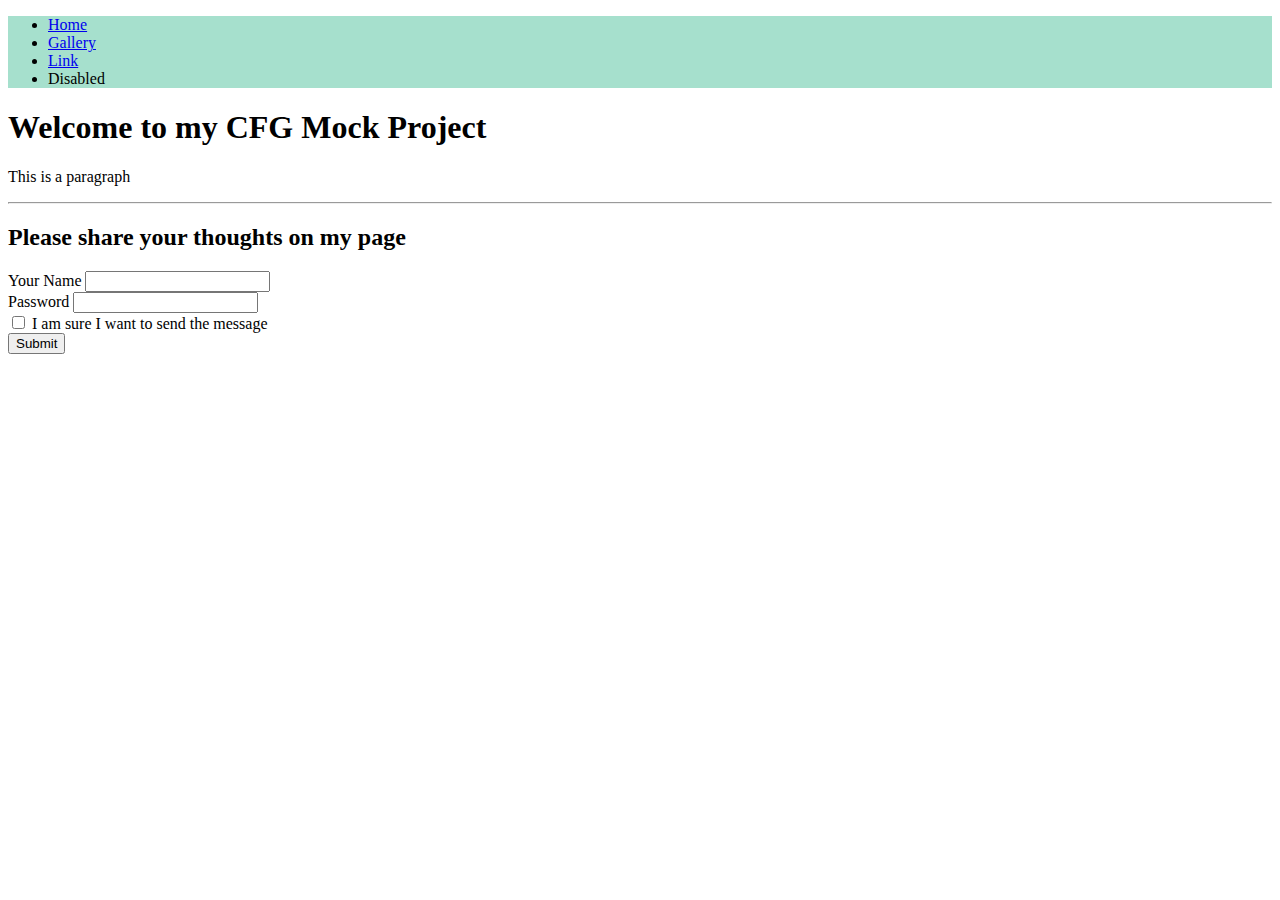
<file: index.html>
<!DOCTYPE html>
<html>
  <head>
    <!-- Stylesheets -->
    <link href="https://cdn.jsdelivr.net/npm/bootstrap@5.1.3/dist/css/bootstrap.min.css" rel="stylesheet" integrity="sha384-1BmE4kWBq78iYhFldvKuhfTAU6auU8tT94WrHftjDbrCEXSU1oBoqyl2QvZ6jIW3" crossorigin="anonymous">
    <link href="./css/styles.css" rel="stylesheet">
    <title>CFG Example Project</title>
  </head>
  <body>
    <!-- Navigation -->
    <ul class="nav justify-content-center">
      <li class="nav-item">
        <a class="nav-link active" aria-current="page" href="./index.html">Home</a>
      </li>
      <li class="nav-item">
        <a class="nav-link" href="./gallery.html">Gallery</a>
      </li>
      <li class="nav-item">
        <a class="nav-link" href="#">Link</a>
      </li>
      <li class="nav-item">
        <a class="nav-link disabled">Disabled</a>
      </li>
    </ul>
    <main>
      <!-- Main content -->
    </main>
    <div class="container">
      <!-- Content here -->
      <h1>Welcome to my CFG Mock Project</h1>
      <p>This is a paragraph
      </p>
      <hr>
      <h2>Please share your thoughts on my page</h2>
      <form>
        <div class="mb-3">
          <label for="exampleInputName" class="form-label">Your Name</label>
          <input type="text" class="form-control" id="exampleInputName" >
                  </div>
        <div class="mb-3">
          <label for="exampleInputMessage" class="form-label">Password</label>
          <input type="password" class="form-control" id="exampleInputMessage">
        </div>
        <div class="mb-3 form-check">
          <input type="checkbox" class="form-check-input" id="exampleCheck1">
          <label class="form-check-label" for="exampleCheck1">I am sure I want to send the message</label>
        </div>
        <div id="liveAlertPlaceholder"></div>
        <button type="button" class="btn btn-primary" id="liveAlertBtn">Submit</button>
      </form>
    </div>
    <footer>
      <!-- Footer content -->
    </footer>

    <!-- Scripts -->
    <script src="https://cdn.jsdelivr.net/npm/bootstrap@5.1.3/dist/js/bootstrap.bundle.min.js" integrity="sha384-ka7Sk0Gln4gmtz2MlQnikT1wXgYsOg+OMhuP+IlRH9sENBO0LRn5q+8nbTov4+1p" crossorigin="anonymous"></script>
  <script src="./js/scripts.js"></script>
  </body>
  
</html>
</file>
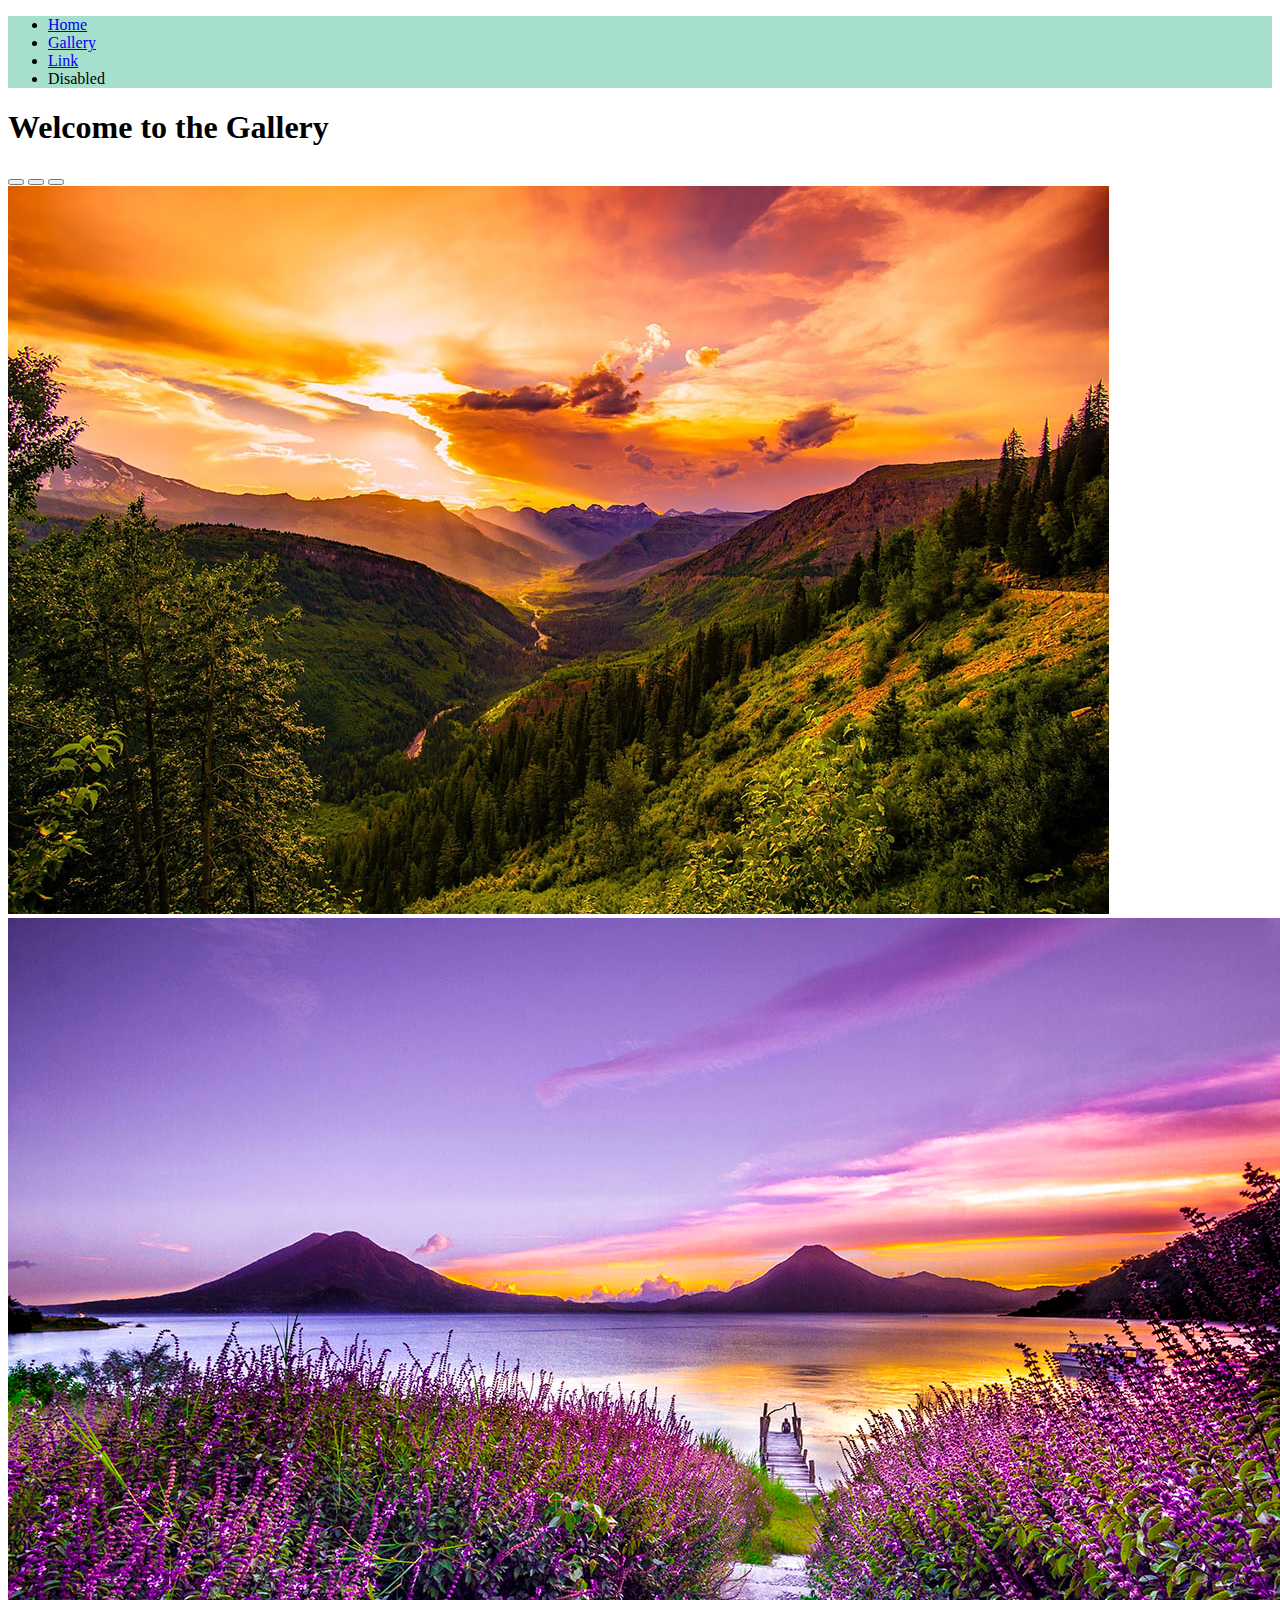
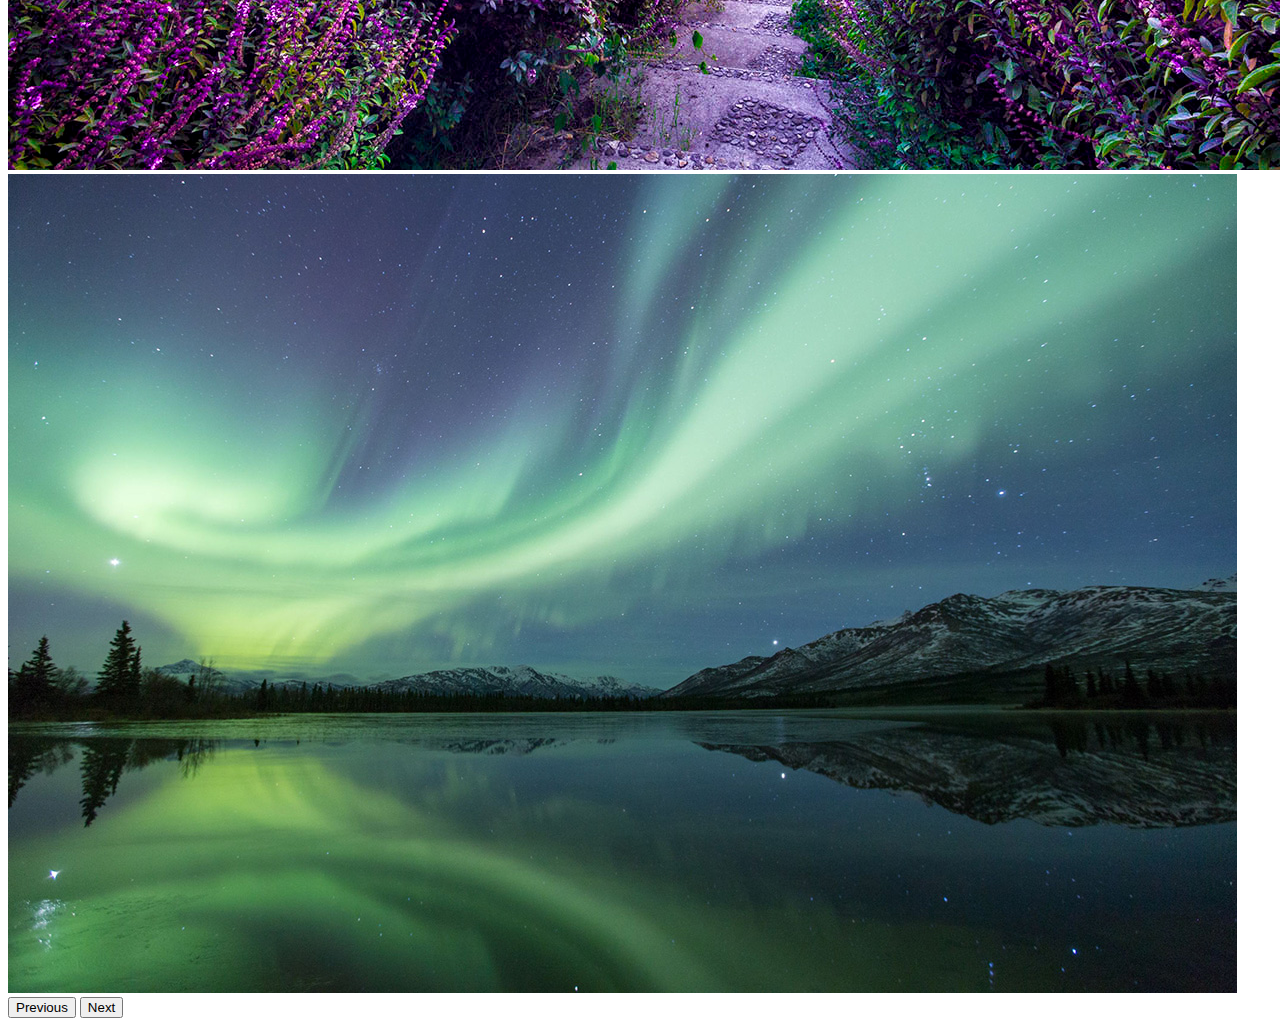
<file: gallery.html>
<!DOCTYPE html>
<html>
  <head>
    <!-- Stylesheets -->
    <link href="https://cdn.jsdelivr.net/npm/bootstrap@5.1.3/dist/css/bootstrap.min.css" rel="stylesheet" integrity="sha384-1BmE4kWBq78iYhFldvKuhfTAU6auU8tT94WrHftjDbrCEXSU1oBoqyl2QvZ6jIW3" crossorigin="anonymous">
    <link href="./css/styles.css" rel="stylesheet">
    <title>CFG Example Project</title>
  </head>
  <body>
    <!-- Navigation -->
    <ul class="nav justify-content-center">
      <li class="nav-item">
        <a class="nav-link active" aria-current="page" href="./index.html">Home</a>
      </li>
      <li class="nav-item">
        <a class="nav-link" href="./gallery.html">Gallery</a>
      </li>
      <li class="nav-item">
        <a class="nav-link" href="#">Link</a>
      </li>
      <li class="nav-item">
        <a class="nav-link disabled">Disabled</a>
      </li>
    </ul>
    <main>
      <h1>Welcome to the Gallery</h1>
      <!-- Carousel -->
      <div id="carouselExampleIndicators" class="carousel slide" data-bs-ride="carousel">
        <div class="carousel-indicators">
          <button type="button" data-bs-target="#carouselExampleIndicators" data-bs-slide-to="0" class="active" aria-current="true" aria-label="Slide 1"></button>
          <button type="button" data-bs-target="#carouselExampleIndicators" data-bs-slide-to="1" aria-label="Slide 2"></button>
          <button type="button" data-bs-target="#carouselExampleIndicators" data-bs-slide-to="2" aria-label="Slide 3"></button>
        </div>
        <div class="carousel-inner">
          <div class="carousel-item active">
            <img src="./images/clouds-cloudy-conifers.jpg" class="d-block w-100" alt="clouds">
          </div>
          <div class="carousel-item">
            <img src="./images/lavendar-landscape.jpg" class="d-block w-100" alt="purple">
          </div>
          <div class="carousel-item">
            <img src="./images/nat-geo-epic.jpg" class="d-block w-100" alt="natgeo">
          </div>
        </div>
        <button class="carousel-control-prev" type="button" data-bs-target="#carouselExampleIndicators" data-bs-slide="prev">
          <span class="carousel-control-prev-icon" aria-hidden="true"></span>
          <span class="visually-hidden">Previous</span>
        </button>
        <button class="carousel-control-next" type="button" data-bs-target="#carouselExampleIndicators" data-bs-slide="next">
          <span class="carousel-control-next-icon" aria-hidden="true"></span>
          <span class="visually-hidden">Next</span>
        </button>
      </div>
    </main>

    <footer>
      <!-- Footer content -->
    </footer>

    <!-- Scripts -->
    <script src="https://cdn.jsdelivr.net/npm/bootstrap@5.1.3/dist/js/bootstrap.bundle.min.js" integrity="sha384-ka7Sk0Gln4gmtz2MlQnikT1wXgYsOg+OMhuP+IlRH9sENBO0LRn5q+8nbTov4+1p" crossorigin="anonymous"></script>
    <script src="./js/scripts.js"></script>
  </body>
  
</html>
</file>
<file: css/styles.css>
.nav {
    background-color: rgb(166, 224, 205);
}

.container {
    font-family: Georgia, 'Times New Roman', Times, serif
}
</file>
